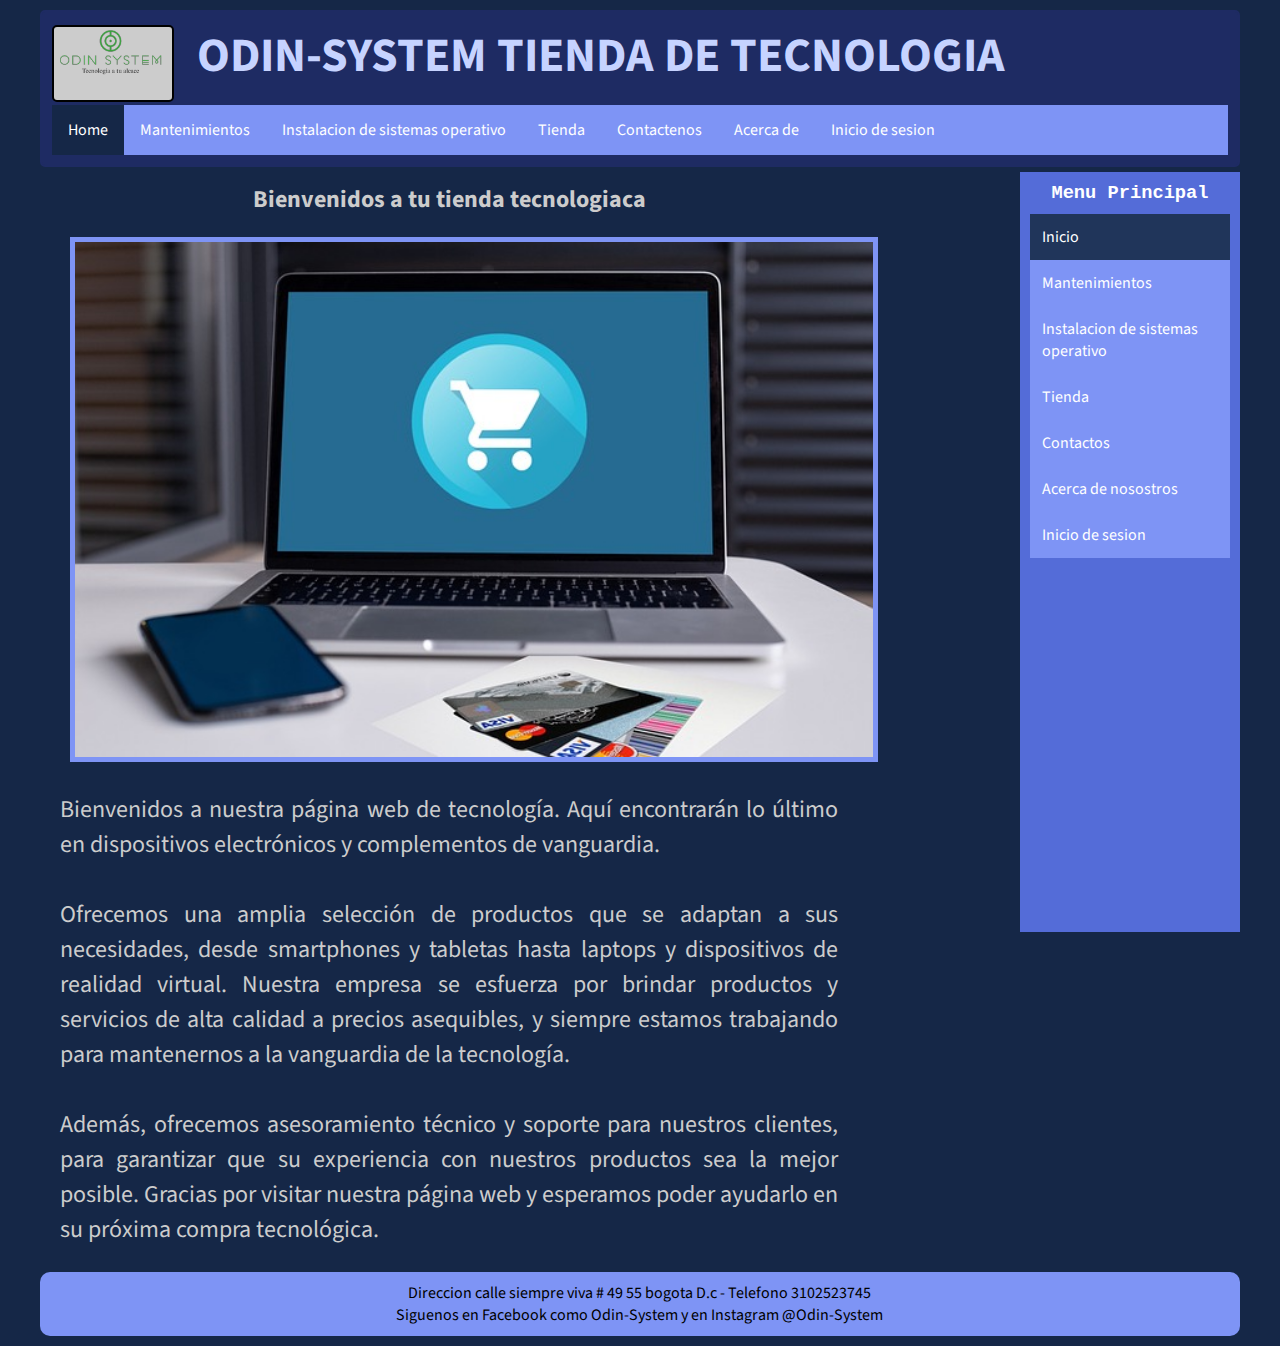
<file: html/index.html>
<!DOCTYPE hmtl>
<html lang="es">
  <head>
    <meta charset="UTF-8" />
    <meta http-equiv="X-UA-Compatible" content="IE=edge" />
    <meta name="viewport" content="width=device-width, initial-scale=1.0" />
    <link rel="preconnect" href="https://fonts.googleapis.com" />
    <link rel="preconnect" href="https://fonts.gstatic.com" crossorigin />
    <link
      href="https://fonts.googleapis.com/css2?family=Source+Sans+Pro:ital,wght@0,300;0,400;0,600;1,400&display=swap"
      rel="stylesheet"
    />
    <link rel="stylesheet" href="../css/index.css" />
    <title id="home">Odin-System</title>
  </head>
  <body>
    <div class="container">
      <header>
        <a href="index.html"><img src="../img/logo.png" alt="logo" /></a>
        <h1>ODIN-SYSTEM TIENDA DE TECNOLOGIA</h1>
        <nav>
          <ul>
            <li class="activa"><a href="index.html">Home</a></li>
            <li><a href="../html/vistas/limpieza.html">Mantenimientos</a></li>
            <li>
              <a href="../html/vistas/login.html"
                >Instalacion de sistemas operativo</a
              >
            </li>
            <li><a href="../html/vistas/progrmas.html">Tienda</a></li>
            <li><a href="../html/vistas/contacto.html">Contactenos</a></li>
            <li><a href="../html/vistas/acerca.html">Acerca de</a></li>
            <li><a href="../html/vistas/login.html">Inicio de sesion</a></li>
          </ul>
        </nav>
      </header>

      <main>
        <div class="menu">
          <h3>Menu Principal</h3>
          <nav class="vertical-menu">
            <ul>
              <a href="#home" class="active"
                ><i class="fa fa-home"> </i> Inicio</a
              >
              <a href="../html/vistas/limpieza.html">Mantenimientos</a>
              <a href="../html/vistas/formateo.html"
                >Instalacion de sistemas operativo</a
              >
              <a href="../html/vistas/progrmas.html">Tienda</a>
              <a href="../html/vistas/contacto.html">Contactos</a>
              <a href="../html/vistas/acerca.html">Acerca de nosostros</a>
              <a href="../html/vistas/login.html">Inicio de sesion</a>
            </ul>
          </nav>
        </div>
      </main>

      <div class="principal">
        <h2>Bienvenidos a tu tienda tecnologiaca</h2>
        <center><img src="../img/3.jpg" alt="index" /></center>
        <p>
          Bienvenidos a nuestra página web de tecnología. Aquí encontrarán lo
          último en dispositivos electrónicos y complementos de vanguardia.
          <br /><br />
          Ofrecemos una amplia selección de productos que se adaptan a sus
          necesidades, desde smartphones y tabletas hasta laptops y dispositivos
          de realidad virtual. Nuestra empresa se esfuerza por brindar productos
          y servicios de alta calidad a precios asequibles, y siempre estamos
          trabajando para mantenernos a la vanguardia de la tecnología.
          <br /><br />
          Además, ofrecemos asesoramiento técnico y soporte para nuestros
          clientes, para garantizar que su experiencia con nuestros productos
          sea la mejor posible. Gracias por visitar nuestra página web y
          esperamos poder ayudarlo en su próxima compra tecnológica.
        </p>
      </div>

      <footer>
        <p>
          Direccion calle siempre viva # 49 55 bogota D.c - Telefono 3102523745
        </p>
        <p>Siguenos en Facebook como Odin-System y en Instagram @Odin-System</p>
      </footer>
    </div>
  </body>
</html>
</file>
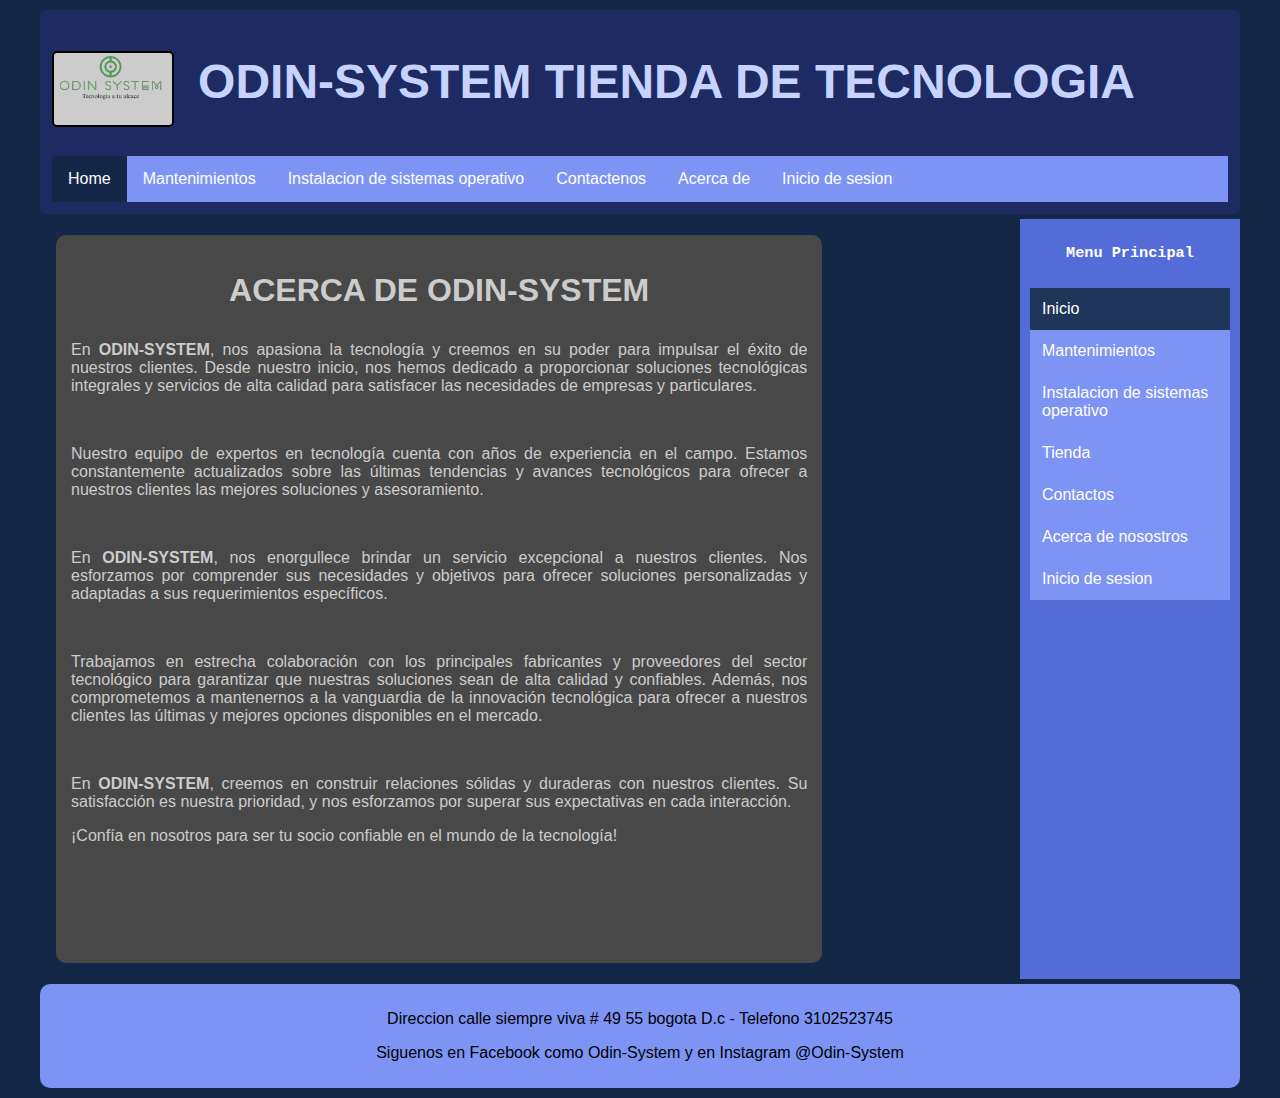
<file: html/vistas/acerca.html>
<!DOCTYPE html>
<html lang="en">
  <head>
    <meta charset="UTF-8" />
    <meta http-equiv="X-UA-Compatible" content="IE=edge" />
    <meta name="viewport" content="width=device-width, initial-scale=1.0" />
    <title>Odin system</title>
    <link rel="stylesheet" href="../../css/acerca.css" />
  </head>
  <body>
    <div class="container">
      <header>
        <a href="../index.html"><img src="../../img/logo.png" alt="logo" /></a>
        <h1>ODIN-SYSTEM TIENDA DE TECNOLOGIA</h1>
        <nav>
          <ul>
            <li class="activa"><a href="../index.html">Home</a></li>
            <li><a href="limpieza.html">Mantenimientos</a></li>
            <li>
              <a href="login.html">Instalacion de sistemas operativo</a>
            </li>
            <li><a href="contacto.html">Contactenos</a></li>
            <li><a href="acerca.html">Acerca de</a></li>
            <li><a href="login.html">Inicio de sesion</a></li>
          </ul>
        </nav>
      </header>

      <main>
        <div class="menu">
          <h3>Menu Principal</h3>
          <nav class="vertical-menu">
            <ul>
              <a href="../index.html" class="active"
                ><i class="fa fa-home"> </i> Inicio</a
              >
              <a href="limpieza.html">Mantenimientos</a>
              <a href="formateo.html">Instalacion de sistemas operativo</a>
              <a href="tienda.html">Tienda</a>
              <a href="contacto.html">Contactos</a>
              <a href="#">Acerca de nosostros</a>
              <a href="login.html">Inicio de sesion</a>
            </ul>
          </nav>
        </div>
      </main>
      <div class="acerca">
        <h1>ACERCA DE ODIN-SYSTEM</h1>
        <p>
          En <b>ODIN-SYSTEM</b>, nos apasiona la tecnología y creemos en su
          poder para impulsar el éxito de nuestros clientes. Desde nuestro
          inicio, nos hemos dedicado a proporcionar soluciones tecnológicas
          integrales y servicios de alta calidad para satisfacer las necesidades
          de empresas y particulares.
        </p>
        <br />
        <p>
          Nuestro equipo de expertos en tecnología cuenta con años de
          experiencia en el campo. Estamos constantemente actualizados sobre las
          últimas tendencias y avances tecnológicos para ofrecer a nuestros
          clientes las mejores soluciones y asesoramiento.
        </p>
        <br />
        <p>
          En <b>ODIN-SYSTEM</b>, nos enorgullece brindar un servicio excepcional
          a nuestros clientes. Nos esforzamos por comprender sus necesidades y
          objetivos para ofrecer soluciones personalizadas y adaptadas a sus
          requerimientos específicos.
        </p>
        <br />
        <p>
          Trabajamos en estrecha colaboración con los principales fabricantes y
          proveedores del sector tecnológico para garantizar que nuestras
          soluciones sean de alta calidad y confiables. Además, nos
          comprometemos a mantenernos a la vanguardia de la innovación
          tecnológica para ofrecer a nuestros clientes las últimas y mejores
          opciones disponibles en el mercado.
        </p>
        <br />
        <p>
          En <b>ODIN-SYSTEM</b>, creemos en construir relaciones sólidas y
          duraderas con nuestros clientes. Su satisfacción es nuestra prioridad,
          y nos esforzamos por superar sus expectativas en cada interacción.
        </p>
        <p>
          ¡Confía en nosotros para ser tu socio confiable en el mundo de la
          tecnología!
        </p>
      </div>
      <footer>
        <p>
          Direccion calle siempre viva # 49 55 bogota D.c - Telefono 3102523745
        </p>
        <p>Siguenos en Facebook como Odin-System y en Instagram @Odin-System</p>
      </footer>
    </div>
  </body>
</html>
</file>
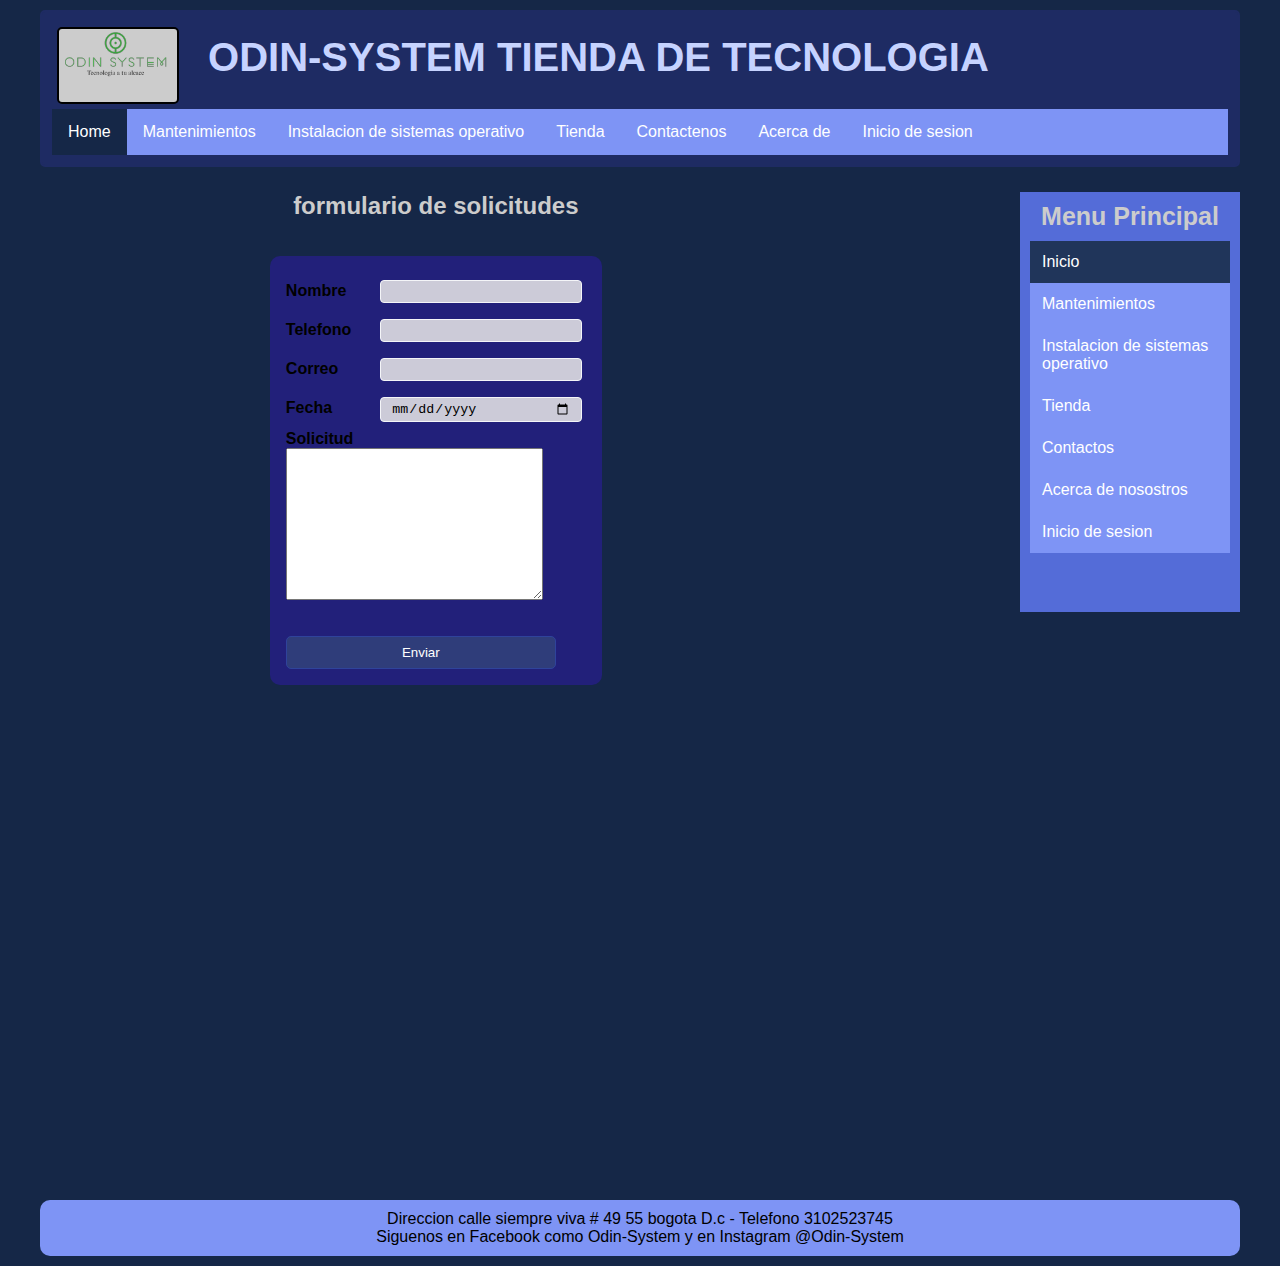
<file: html/vistas/contacto.html>
<!DOCTYPE html>
<html lang="en">
  <head>
    <meta charset="UTF-8" />
    <meta http-equiv="X-UA-Compatible" content="IE=edge" />
    <meta name="viewport" content="width=device-width, initial-scale=1.0" />
    <title>Odin system</title>
    <link rel="stylesheet" href="../../css/paginas.css" />
  </head>
  <body>
    <div class="container">
      <header>
        <a href="index.html"><img src="../../img/logo.png" alt="logo" /></a>
        <h1>ODIN-SYSTEM TIENDA DE TECNOLOGIA</h1>
        <nav>
          <ul>
            <li class="activa"><a href="../index.html">Home</a></li>
            <li><a href="limpieza.html">Mantenimientos</a></li>
            <li>
              <a href="formateo.html">Instalacion de sistemas operativo</a>
            </li>
            <li><a href="tienda.html">Tienda</a></li>
            <li><a href="contacto.html">Contactenos</a></li>
            <li><a href="acerca.html">Acerca de</a></li>
            <li><a href="login.html">Inicio de sesion</a></li>
          </ul>
        </nav>
      </header>
      <main>
        <div class="menu">
          <h3>Menu Principal</h3>
          <nav class="vertical-menu">
            <ul>
              <a href="../index.html" class="active"
                ><i class="fa fa-home"> </i> Inicio</a
              >
              <a href="limpieza.html">Mantenimientos</a>
              <a href="formateo.html">Instalacion de sistemas operativo</a>
              <a href="progrmas.html">Tienda</a>
              <a href="contacto.html">Contactos</a>
              <a href="acerca.html">Acerca de nosostros</a>
              <a href="login.html">Inicio de sesion</a>
            </ul>
          </nav>
        </div>
      </main>
      <nav>
        <h2>formulario de solicitudes</h2>
        <br /><br />
        <form action="#" method="get">
          <label for="nombre">Nombre</label>
          <input
            type="text"
            id="nombre"
            name="nombre"
            tabindex="1"
            size="50"
            maxlength="45"
            required
          />
          <br />
          <label for="telefono">Telefono</label>
          <input type="number" name="telefono" id="telefono" required />
          <br />
          <label for="correo">Correo</label>
          <input type="email" name="correo" id="correo" required />
          <br />
          <label for="fechanac">Fecha</label>
          <input type="date" name="fechanac" id="fechanac" required />
          <br />
          <label for="descripcion">Solicitud</label>
          <br />
          <textarea
            name="descripcion"
            id="descripcion"
            cols="30"
            rows="10"
          ></textarea>
          <input type="submit" value="Enviar" />
        </form>
        <br />
        <br />
        <iframe
          src="https://www.google.com/maps/embed?pb=!1m14!1m12!1m3!1d15907.48299490589!2d-74.0887572!3d4.61713685!2m3!1f0!2f0!3f0!3m2!1i1024!2i768!4f13.1!5e0!3m2!1ses!2sco!4v1684354418202!5m2!1ses!2sco"
          width="600"
          height="450"
          style="border: 0"
          allowfullscreen=""
          loading="lazy"
          referrerpolicy="no-referrer-when-downgrade"
        ></iframe>
      </nav>
      <footer>
        <p>
          Direccion calle siempre viva # 49 55 bogota D.c - Telefono 3102523745
        </p>
        <p>Siguenos en Facebook como Odin-System y en Instagram @Odin-System</p>
      </footer>
    </div>
  </body>
</html>
</file>
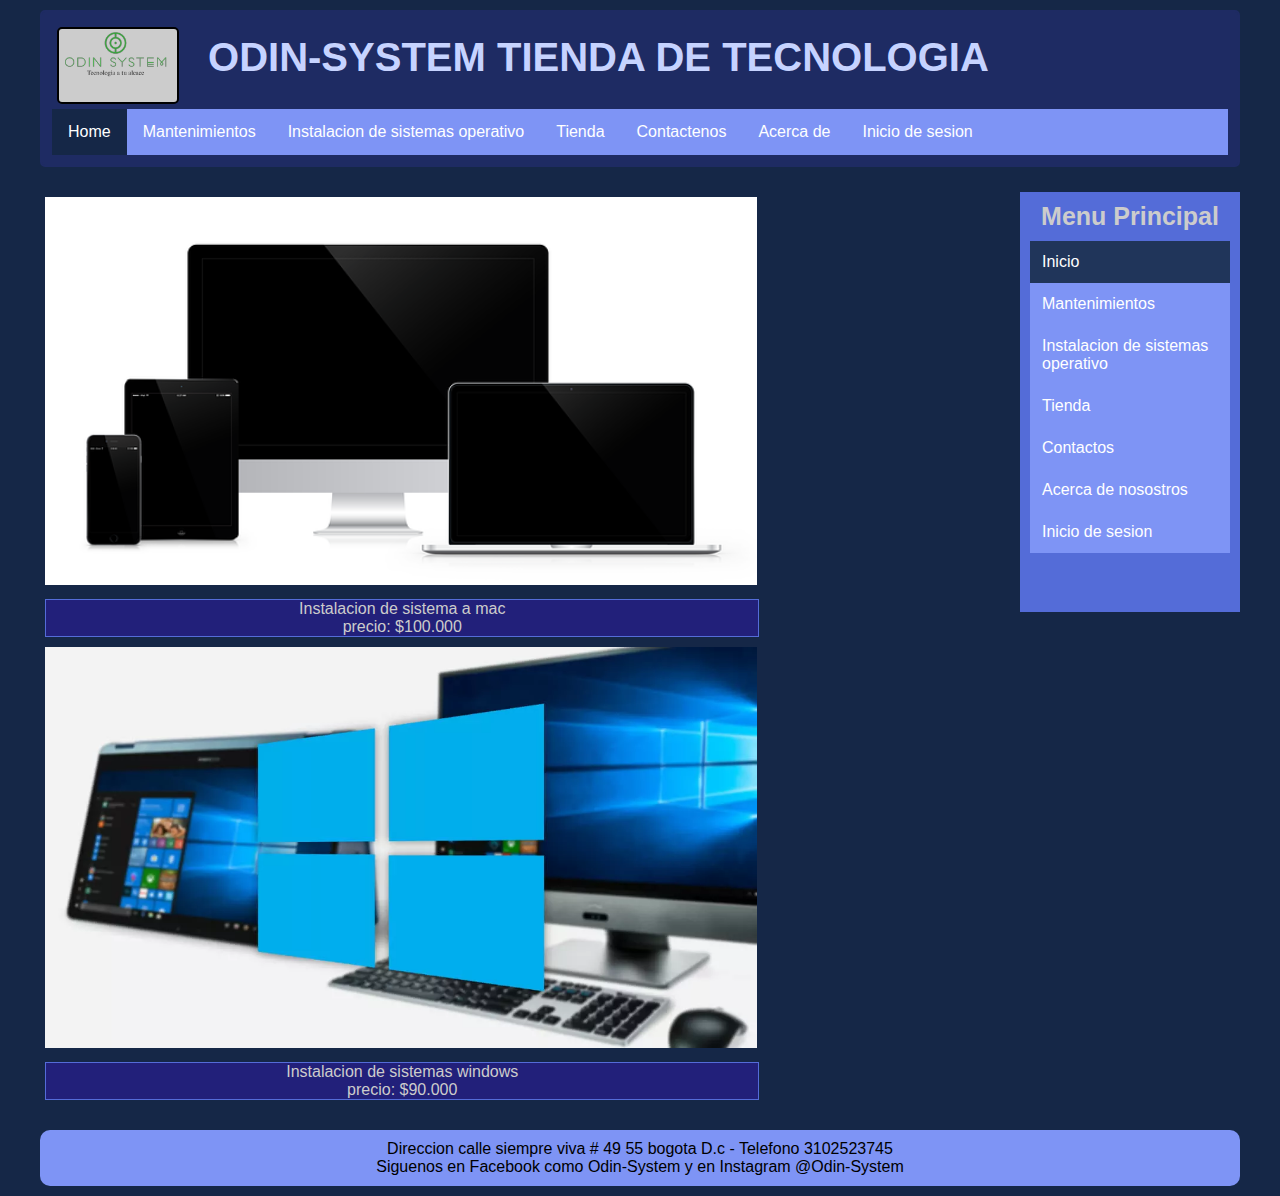
<file: html/vistas/formateo.html>
<!DOCTYPE html>
<html lang="en">
  <head>
    <meta charset="UTF-8" />
    <meta http-equiv="X-UA-Compatible" content="IE=edge" />
    <meta name="viewport" content="width=device-width, initial-scale=1.0" />
    <title>Odin system</title>
    <link rel="stylesheet" href="../../css/paginas.css" />
  </head>
  <body>
    <div class="container">
      <header>
        <a href="index.html"><img src="../../img/logo.png" alt="logo" /></a>
        <h1>ODIN-SYSTEM TIENDA DE TECNOLOGIA</h1>
        <nav>
          <ul>
            <li class="activa"><a href="../index.html">Home</a></li>
            <li><a href="limpieza.html">Mantenimientos</a></li>
            <li>
              <a href="formateo.html">Instalacion de sistemas operativo</a>
            </li>
            <li><a href="tienda.html">Tienda</a></li>
            <li><a href="contacto.html">Contactenos</a></li>
            <li><a href="acerca.html">Acerca de</a></li>
            <li><a href="login.html">Inicio de sesion</a></li>
          </ul>
        </nav>
      </header>
      <main>
        <div class="menu">
          <h3>Menu Principal</h3>
          <nav class="vertical-menu">
            <ul>
              <a href="../index.html" class="active"
                ><i class="fa fa-home"> </i> Inicio</a
              >
              <a href="limpieza.html">Mantenimientos</a>
              <a href="formateo.html">Instalacion de sistemas operativo</a>
              <a href="tienda.html">Tienda</a>
              <a href="contacto.html">Contactos</a>
              <a href="acerca.html">Acerca de nosostros</a>
              <a href="login.html">Inicio de sesion</a>
            </ul>
          </nav>
        </div>
      </main>

      <nav>
        <a href="login.html"
          ><img src="../../img/mac.png" alt="mac" width="90%"
        /></a>
        <p>
          Instalacion de sistema a mac
          <br />
          precio: $100.000
        </p>
        <a href="login.html"
          ><img src="../../img/windows.png" alt="windows" width="90%"
        /></a>
        <p>
          Instalacion de sistemas windows
          <br />
          precio: $90.000
        </p>
      </nav>
      <footer>
        <p>
          Direccion calle siempre viva # 49 55 bogota D.c - Telefono 3102523745
        </p>
        <p>Siguenos en Facebook como Odin-System y en Instagram @Odin-System</p>
      </footer>
    </div>
  </body>
</html>
</file>
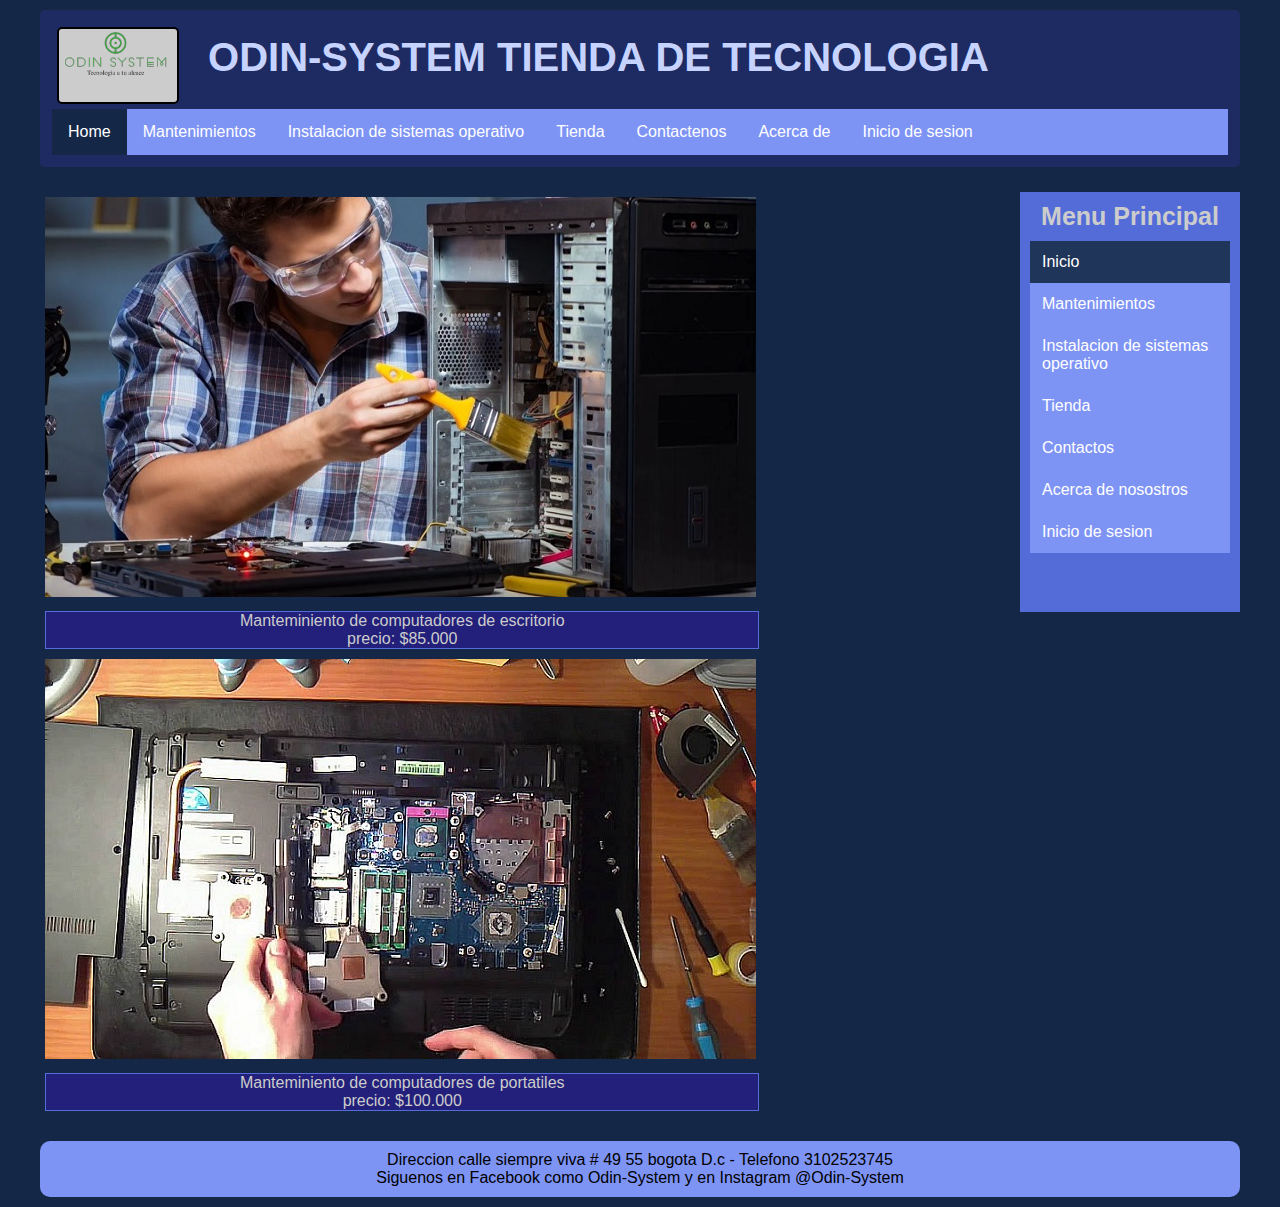
<file: html/vistas/limpieza.html>
<!DOCTYPE html>
<html lang="en">
  <head>
    <meta charset="UTF-8" />
    <meta http-equiv="X-UA-Compatible" content="IE=edge" />
    <meta name="viewport" content="width=device-width, initial-scale=1.0" />
    <title>Odin system</title>
    <link rel="stylesheet" href="../../css/paginas.css" />
  </head>
  <body>
    <div class="container">
      <header>
        <a href="index.html"><img src="../../img/logo.png" alt="logo" /></a>
        <h1 id="inicio">ODIN-SYSTEM TIENDA DE TECNOLOGIA</h1>
        <nav>
          <ul>
            <li class="activa"><a href="../../html/index.html">Home</a></li>
            <li><a href="limpieza.html">Mantenimientos</a></li>
            <li>
              <a href="formateo.html">Instalacion de sistemas operativo</a>
            </li>
            <li><a href="tienda.html">Tienda</a></li>
            <li><a href="contacto.html">Contactenos</a></li>
            <li><a href="acerca.html">Acerca de</a></li>
            <li><a href="login.html">Inicio de sesion</a></li>
          </ul>
        </nav>
      </header>
      <main>
        <div class="menu">
          <h3>Menu Principal</h3>
          <nav class="vertical-menu">
            <ul>
              <a href="../index.html" class="active"
                ><i class="fa fa-home"> </i> Inicio</a
              >
              <a href="#inicio">Mantenimientos</a>
              <a href="formateo.html">Instalacion de sistemas operativo</a>
              <a href="progrmas.html">Tienda</a>
              <a href="contacto.html">Contactos</a>
              <a href="acerca.html">Acerca de nosostros</a>
              <a href="login.html">Inicio de sesion</a>
            </ul>
          </nav>
        </div>
      </main>

      <nav>
        <a href="login.html"><img src="../../img/escritorio.jpg" alt="" /></a>
        <p>
          Manteminiento de computadores de escritorio
          <br />
          precio: $85.000
        </p>
        <a href="login.html"><img src="../../img/portatil.jpg" alt="" /></a>
        <p>
          Manteminiento de computadores de portatiles
          <br />
          precio: $100.000
        </p>
      </nav>
      <footer>
        <p>
          Direccion calle siempre viva # 49 55 bogota D.c - Telefono 3102523745
        </p>
        <p>Siguenos en Facebook como Odin-System y en Instagram @Odin-System</p>
      </footer>
    </div>
  </body>
</html>
</file>
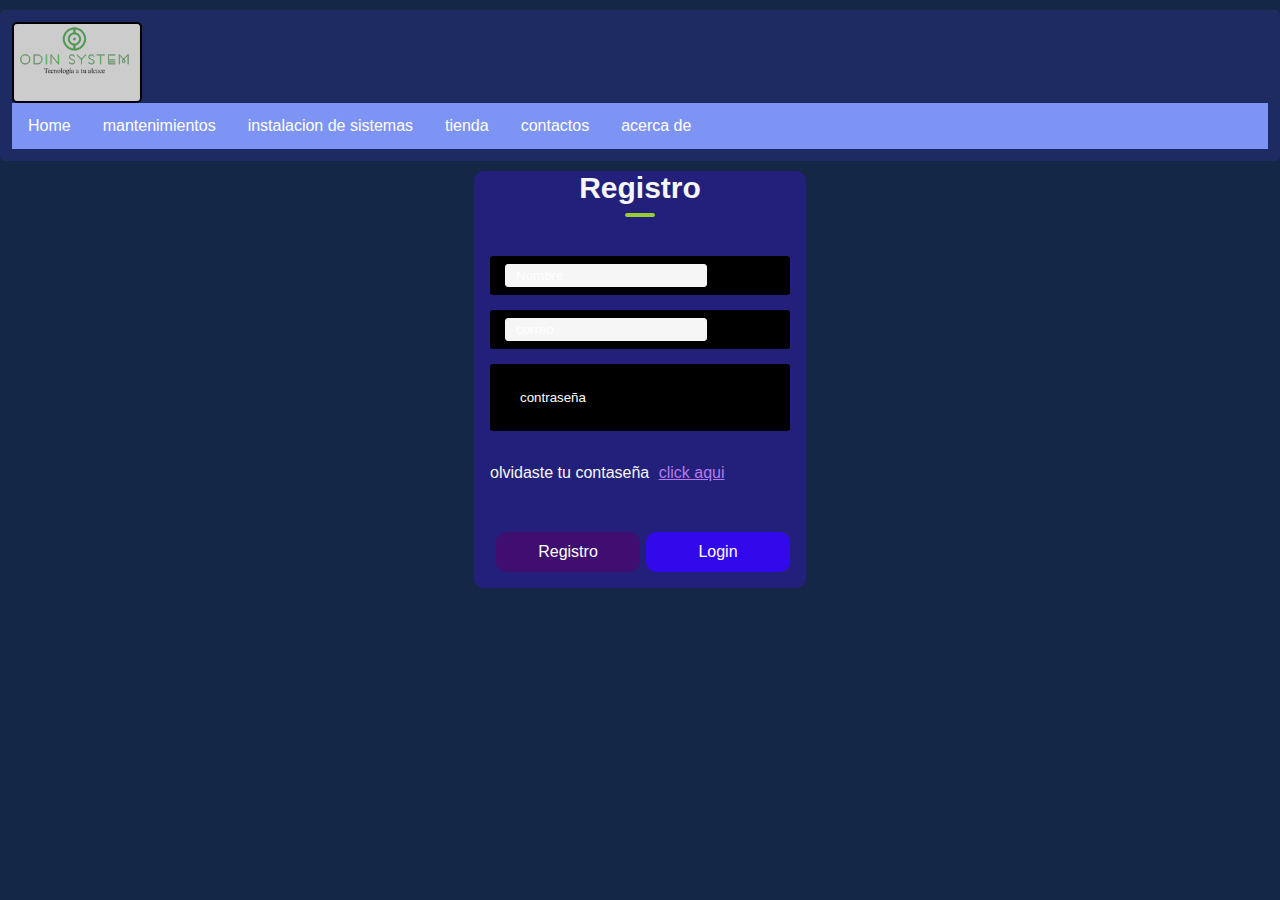
<file: html/vistas/login.html>
<!DOCTYPE html>
<html lang="en">
  <head>
    <meta charset="UTF-8" />
    <meta http-equiv="X-UA-Compatible" content="IE=edge" />
    <meta name="viewport" content="width=device-width, initial-scale=1.0" />
    <title>Odin system</title>
    <link rel="stylesheet" href="../../css/index.css" />
  </head>
  <body>
    <header class="menu-superior">
      <div class="logo">
        <img src="../../img/logo.png" alt="logo" class="logo-img" />
      </div>
      <nav id="menu">
        <div class="wrapper">
          <ul>
            <li><a href="../index.html">Home</a></li>
            <li><a href="limpieza.html">mantenimientos</a></li>
            <li><a href="formateo.html">instalacion de sistemas</a></li>
            <li><a href="tienda.html">tienda</a></li>
            <li><a href="contacto.html">contactos</a></li>
            <li><a href="acerca.html">acerca de</a></li>
            <!-- <li><a href="login.html">inicio de sesion</a></li> -->
          </ul>
        </div>
      </nav>
    </header>

    <!-- formulario -->
    <link rel="stylesheet" href="../../css/login.css" />
    <link
      rel="stylesheet"
      href="https://cdnjs.cloudflare.com/ajax/libs/font-awesome/6.4.0/css/all.min.css"
      integrity="sha512-iecdLmaskl7CVkqkXNQ/ZH/XLlvWZOJyj7Yy7tcenmpD1ypASozpmT/E0iPtmFIB46ZmdtAc9eNBvH0H/ZpiBw=="
      crossorigin="anonymous"
      referrerpolicy="no-referrer"
    />
    <div class="container">
      <div class="form-content">
        <h1 id="title">Registro</h1>
        <form>
          <div class="input-group">
            <div class="input-field" id="nameInput">
              <i class="fa-solid fa-user"></i>
              <input type="text" placeholder="Nombre" />
            </div>
            <div class="input-field">
              <i class="fa-solid fa-envelope"></i>
              <input type="email" placeholder="correo" />
            </div>
            <div class="input-field">
              <i class="fa-solid fa-lock"></i>
              <input type="password" placeholder="contraseña" />
            </div>
            <br />
            <p>olvidaste tu contaseña <a href="#">click aqui</a></p>
          </div>
          <div class="btn-field">
            <br />
            <button id="signUp" type="button">Registro</button>
            <button id="signIn" type="button" class="disable">Login</button>
          </div>
        </form>
      </div>
    </div>
    <script src="../../js/formulario.js"></script>
  </body>
</html>
</file>
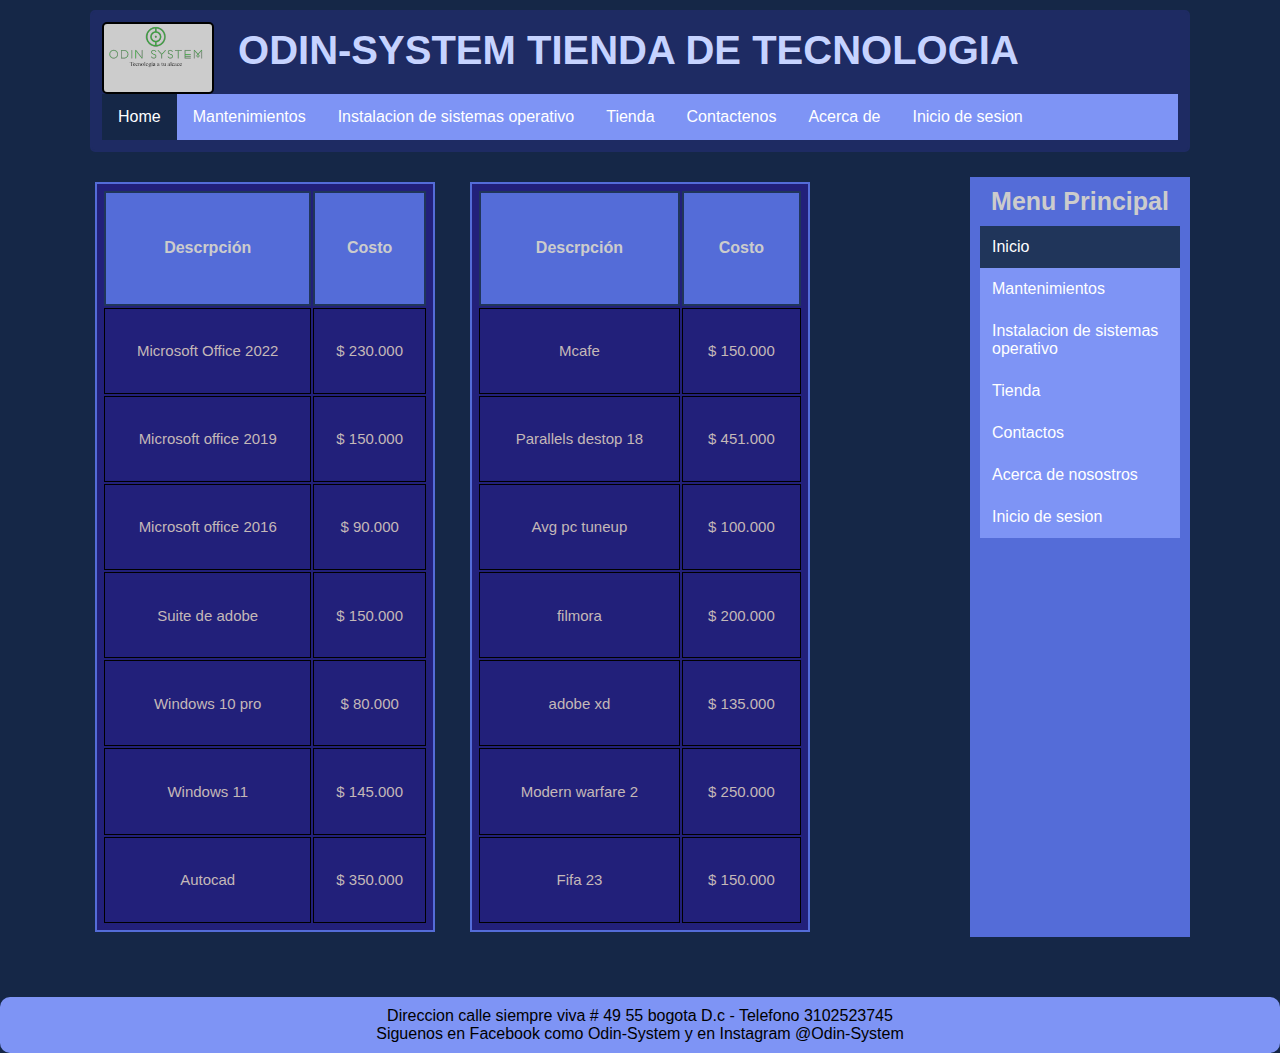
<file: html/vistas/tienda.html>
<!DOCTYPE html>
<html lang="en">
  <head>
    <meta charset="UTF-8" />
    <meta http-equiv="X-UA-Compatible" content="IE=edge" />
    <meta name="viewport" content="width=device-width, initial-scale=1.0" />
    <title>Odin system</title>
    <link rel="stylesheet" href="../../css/progrmas.css" />
  </head>
  <body>
    <div class="container">
      <header>
        <a href="index.html"><img src="../../img/logo.png" alt="logo" /></a>
        <h1 id="inicio">ODIN-SYSTEM TIENDA DE TECNOLOGIA</h1>
        <nav>
          <ul>
            <li class="activa"><a href="../../html/index.html">Home</a></li>
            <li><a href="limpieza.html">Mantenimientos</a></li>
            <li>
              <a href="formateo.html">Instalacion de sistemas operativo</a>
            </li>
            <li><a href="tienda.html">Tienda</a></li>
            <li><a href="contacto.html">Contactenos</a></li>
            <li><a href="acerca.html">Acerca de</a></li>
            <li><a href="login.html">Inicio de sesion</a></li>
          </ul>
        </nav>
      </header>
      <main>
        <div class="menu">
          <h3>Menu Principal</h3>
          <nav class="vertical-menu">
            <ul>
              <a href="../index.html" class="active"
                ><i class="fa fa-home"> </i> Inicio</a
              >
              <a href="#inicio">Mantenimientos</a>
              <a href="formateo.html">Instalacion de sistemas operativo</a>
              <a href="progrmas.html">Tienda</a>
              <a href="contacto.html">Contactos</a>
              <a href="acerca.html">Acerca de nosostros</a>
              <a href="login.html">Inicio de sesion</a>
            </ul>
          </nav>
        </div>
      </main>
        <table class="tabla-1">
            <tr>
              <th>Descrpción</th>
              <th>Costo</th>
            </tr>
            <tr>
              <td>Microsoft Office 2022</td>
              <td>$ 230.000</td>
            </tr>
            <tr>
              <td>Microsoft office 2019</td>
              <td>$ 150.000</td>
            </tr>
            <tr>
              <td>Microsoft office 2016</td>
              <td>$ 90.000</td>
            </tr>
            <tr>
              <td>Suite de adobe</td>
              <td>$ 150.000</td>
            </tr>
            <tr>
              <td>Windows 10 pro</td>
              <td>$ 80.000</td>
            </tr>
            <tr>
              <td>Windows 11</td>
              <td>$ 145.000</td>
            </tr>
            <tr>
              <td>Autocad</td>
              <td>$ 350.000</td>
            </tr>
            </table>

          <table class="tabla-2">
            <tr>
              <th>Descrpción</th>
              <th>Costo</th>
            </tr>
            <tr>
              <td>Mcafe</td>
              <td>$ 150.000</td>
            </tr>
            <tr>
              <td>Parallels destop 18</td>
              <td>$ 451.000</td>
            </tr>
            <tr>
              <td>Avg pc tuneup</td>
              <td>$ 100.000</td>
            </tr>
            <tr>
              <td>filmora</td>
              <td>$ 200.000</td>
            </tr>
            <tr>
              <td>adobe xd</td>
              <td>$ 135.000</td>
            </tr>
            <tr>
              <td>Modern warfare 2</td>
              <td>$ 250.000</td>
            </tr>
            <tr>
              <td>Fifa 23</td>
              <td>$ 150.000</td>
            </tr>
        </table>
      </div>
      <footer>
        <p>
          Direccion calle siempre viva # 49 55 bogota D.c - Telefono 3102523745
        </p>
        <p>Siguenos en Facebook como Odin-System y en Instagram @Odin-System</p>
      </footer>
    </div>
  </body>
</html>
</file>
<file: css/index.css>
* {
  margin: 0;
  padding: 0;
}

body {
  background-image: url("../img/body.jpg");
  font-size: 16;
  background: #152747;
  margin-top: 10px;
  font-family: "Source Sans Pro", sans-serif;
}

.container {
  width: 100%;
  max-width: 1200px;
  margin: 10px auto;
  display: grid;
  grid-gap: 5px;
  grid-template-columns: repeat(3, 1fr);
  grid-template-rows: repeat(3, auto);
  grid-template-areas:
    "header      header  header"
    "div         div     main"
    "footer      footer   footer";
}

.container header {
  grid-area: header;
}
.container div {
  grid-area: div;
}
.container main {
  grid-area: main;
}
.container footer {
  grid-area: footer;
}

.contenedor {
  margin: 0 auto;
  width: 100%;
  padding: 20px;
  min-height: 100px;
  max-height: 1000px;
}

header {
  background-color: #1e2b63;
  border: 2px solid #1e2b63;
  padding: 10px;
  color: #000;
  border-radius: 5px;
}

header img {
  width: 10%;
  min-width: 100px;
  background-color: #ccc;
  border: 2px solid #000;
  border-radius: 5px;
}

header h1 {
  margin-left: 20px;
  color: #c6d3ff;
}

header img,
header h1 {
  display: inline-block;
  vertical-align: middle;
  font-size: 3rem;
  padding-bottom: 15px;
}

/* Menu horizontal*/

nav ul {
  list-style-type: none;
  margin: 0;
  padding: 0;
  overflow: hidden;
  background-color: #7e94f5;
}

nav ul li {
  float: left;
}

nav ul li a {
  display: block;
  color: white;
  text-align: center;
  padding: 14px 16px;
  text-decoration: none;
}

nav ul li a:hover:not(.activa) {
  background-color: #22207a;
}

nav .activa {
  background-color: #152747;
}

/*Menu vertical*/

.vertical-menu {
  width: 100%;
  padding-top: 10px;
  padding-bottom: 10px;
  font-family: "Source Sans Pro", sans-serif;
  text-align: left;
}

.vertical-menu a {
  background-color: #7e94f5;
  color: white;
  display: block;
  padding: 12px;
  text-decoration: none;
}

.vertical-menu a:hover {
  background-color: rgb(104, 102, 221);
  color: rgb(255, 255, 255);
}

.vertical-menu a.active {
  background-color: #20355a;
  color: white;
}

.principal h2 {
  color: #ccc;
  text-align: center;
}

.menu {
  float: right;
  width: 15%;
  min-width: 200px;
  min-height: 740px;
  background: #546cd8;
  padding: 10px;
  color: white;
  text-align: center;
  font-family: monospace;
}

.principal {
  float: right;
  width: 100%;
  padding: 10px;
}

.principal img {
  width: 100%;
  border: #7e94f5 solid 5px;
  margin: 20px;
}

.principal h3 {
  font-size: 25px;
  padding-bottom: 10px;
  font-family: "Source Sans Pro", sans-serif;
}

.principal ol {
  padding: 10px;
  text-align: left;
}

.principal ul {
  padding: 20px;
}

.principal p {
  text-align: justify;
  padding: 10px;
  color: #ccc;
  font-size: x-large;
}

.principal table {
  width: 50%;
}

.principal table td {
  text-align: center;
}

footer {
  width: 100%;
  float: center;
  background: #7e94f5;
  /* min-height: 50px; */
  padding: 10px 0;
  text-align: center;
  border-radius: 10px;
}

/* Formulario */

form {
  width: 300px;
  padding: 16px;
  border-radius: 10px;
  margin: auto;
  background-color: #ccc;
}

form label {
  width: 72px;
  font-weight: bold;
  display: inline-block;
}

form input[type="text"],
form input[type="email"] {
  width: 180px;
  padding: 3px 10px;
  border: 1px solid #f6f6f6;
  border-radius: 3px;
  background-color: #f6f6f6;
  margin: 8px 0;
  display: inline-block;
}

form input[type="submit"] {
  width: 100%;
  padding: 8px 16px;
  margin-top: 32px;
  border: 1px solid #000;
  border-radius: 5px;
  display: block;
  color: #fff;
  background-color: #000;
}

form input[type="submit"]:hover {
  cursor: pointer;
}

form input[type="radio"] {
  margin-right: 5px;
}
textarea {
  width: 100%;
  height: 100px;
  border: 1px solid #f6f6f6;
  border-radius: 3px;
  background-color: #f6f6f6;
  margin: 8px 0;
  /*resize: vertical | horizontal | none | both*/
  resize: none;
  display: block;
}

/*resposiv*/

@media screen and (max-width: 768px) {
    .container {
      font-size: 15px;
      grid-template-areas:
        "header"
        "main"
        "div"
        "footer";
    }
  }
</file>
<file: css/acerca.css>
/*acerca de */
body {
  background-image: url("../img/body.jpg");
  font-size: 16;
  background: #152747;
  margin-top: 10px;
  font-family: "Source Sans Pro", sans-serif;
}

.container {
  width: 100%;
  max-width: 1200px;
  margin: 10px auto;
  display: grid;
  grid-gap: 5px;
  grid-template-columns: repeat(3, 1fr);
  grid-template-rows: repeat(3, auto);
  grid-template-areas:
    "header      header  header"
    "div         div     main"
    "footer      footer   footer";
}
.container header {
  grid-area: header;
}
.container div {
  grid-area: div;
}
.container main {
  grid-area: main;
}
.container footer {
  grid-area: footer;
}

.contenedor {
  margin: 0 auto;
  width: 100%;
  padding: 20px;
  min-height: 100px;
  max-height: 1000px;
}

header {
  background-color: #1e2b63;
  border: 2px solid #1e2b63;
  padding: 10px;
  color: #000;
  border-radius: 5px;
}

header img {
  width: 10%;
  min-width: 100px;
  background-color: #ccc;
  border: 2px solid #000;
  border-radius: 5px;
}

header h1 {
  margin-left: 20px;
  color: #c6d3ff;
}

header img,
header h1 {
  display: inline-block;
  vertical-align: middle;
  font-size: 3rem;
  padding-bottom: 15px;
}

/* Menu horizontal*/

nav ul {
  list-style-type: none;
  margin: 0;
  padding: 0;
  overflow: hidden;
  background-color: #7e94f5;
}

nav ul li {
  float: left;
}

nav ul li a {
  display: block;
  color: white;
  text-align: center;
  padding: 14px 16px;
  text-decoration: none;
}

nav ul li a:hover:not(.activa) {
  background-color: #22207a;
}

nav .activa {
  background-color: #152747;
}

/*Menu vertical*/

.vertical-menu {
  width: 100%;
  padding-top: 10px;
  padding-bottom: 10px;
  font-family: "Source Sans Pro", sans-serif;
  text-align: left;
}

.vertical-menu a {
  background-color: #7e94f5;
  color: white;
  display: block;
  padding: 12px;
  text-decoration: none;
}

.vertical-menu a:hover {
  background-color: rgb(104, 102, 221);
  color: rgb(255, 255, 255);
}

.vertical-menu a.active {
  background-color: #20355a;
  color: white;
}

.principal h2 {
  color: #ccc;
  text-align: center;
}

.menu {
  float: right;
  width: 15%;
  min-width: 200px;
  min-height: 740px;
  background: #546cd8;
  padding: 10px;
  color: white;
  text-align: center;
  font-family: monospace;
}

.principal {
  float: right;
  width: 100%;
  padding: 10px;
}

.principal img {
  width: 100%;
  border: #7e94f5 solid 5px;
  margin: 20px;
}

.principal h3 {
  font-size: 25px;
  padding-bottom: 10px;
  font-family: "Source Sans Pro", sans-serif;
}

.principal ol {
  padding: 10px;
  text-align: left;
}

.principal ul {
  padding: 20px;
}

.principal p {
  text-align: justify;
  padding: 10px;
  color: #ccc;
  font-size: x-large;
}

.principal table {
  width: 50%;
}

.principal table td {
  text-align: center;
}

.acerca {
  text-align: justify;
  margin: 1rem;
  padding: 15px;
  color: #ccc;
  background: #494848;
  border-radius: 10px;
}
h1 {
  text-align: center;
  margin-bottom: 2rem;
}

footer {
  width: 100%;
  float: center;
  background: #7e94f5;
  /* min-height: 50px; */
  padding: 10px 0;
  text-align: center;
  border-radius: 10px;
}
</file>
<file: css/paginas.css>
* {
  margin: 0;
  padding: 0;
}

body {
  font-size: 16px;
  background: #152747;
  margin-top: 10px;
  font-family: "Source Sans Pro", sans-serif;
}

.container {
  width: 100%;
  max-width: 1200px;
  margin: 10px auto;
  display: grid;
  grid-gap: 25px;
  grid-template-columns: repeat(3, 1fr);
  grid-template-rows: repeat(4, auto);
  grid-template-areas:
    "header      header    header"
    "nav         nav       main"
    "nav         nav       main"
    "footer      footer    footer";
}

.container header {
  grid-area: header;
}
.container nav {
  grid-area: nav;
  height: 5%;
}
.container .widget-2 {
  grid-area: widgwt-2;
}
.container footer {
  grid-area: footer;
}
.container main {
  grid-area: main;
}

.contenedor {
  margin: 0 auto;
  width: 100%;
  padding: 20px;
  min-height: 1000px;
  max-height: 1000px;
}

header {
  background-color: #1e2b63;
  border: 2px solid #1e2b63;
  padding: 10px;
  color: #000;
  border-radius: 5px;
}

header img {
  width: 10%;
  min-width: 100px;
  background-color: #ccc;
  border: 2px solid #000;
  border-radius: 5px;
}

header h1 {
  margin-left: 20px;
  color: #c6d3ff;
}

header img,
header h1 {
  display: inline-block;
  vertical-align: middle;
  font-size: 2.5rem;
  padding-bottom: 15px;
}

/* Menu horizontal*/

nav ul {
  list-style-type: none;
  margin: 0;
  padding: 0;
  overflow: hidden;
  background-color: #7e94f5;
}

nav ul li {
  float: left;
}

nav ul li a {
  display: block;
  color: white;
  text-align: center;
  padding: 14px 16px;
  text-decoration: none;
}

nav ul li a:hover:not(.activa) {
  background-color: #22207a;
}

nav .activa {
  background-color: #152747;
}

/* menu vertical*/
.vertical-menu {
  width: 100%;
  padding-top: 10px;
  padding-bottom: 10px;
  font-family: "Source Sans Pro", sans-serif;
  text-align: left;
}

.vertical-menu a {
  background-color: #7e94f5;
  color: white;
  display: block;
  padding: 12px;
  text-decoration: none;
}

.vertical-menu a:hover {
  background-color: rgb(104, 102, 221);
  color: rgb(255, 255, 255);
}

.vertical-menu a.active {
  background-color: #20355a;
  color: white;
}

.menu h3 {
  font-size: 25px;
  color: #ccc;
  text-align: center;
  font-family: "Source Sans Pro", sans-serif;
}

.menu {
  float: right;
  width: 15%;
  min-width: 200px;
  min-height: 400px;
  background: #546cd8;
  padding: 10px;
  color: white;
  text-align: center;
  font-family: monospace;
}
img {
  margin: 5px;
}

img:hover {
  opacity: 0.5;
  cursor: pointer;
}

nav p {
  background-color: #22207a;
  color: #ccc;
  text-align: center;
  width: 90%;
  margin: 5px;
  border: 1px solid #546cd8;
}
footer {
  width: 100%;
  float: center;
  background: #7e94f5;
  /* min-height: 50px; */
  padding: 10px 0;
  text-align: center;
  border-radius: 10px;
}

/*formulario*/

form{
  width: 300px;
  padding: 16px;
  border-radius: 10px;
  margin: auto;
  background-color: #22207a;
}
h2{
  text-align: center;
  color: #ccc;
}
form label{
  width: 90px;
  font-weight: bold;
  display: inline-block;
}
form input[type="text"],
form input[type="number"],
form input[type="date"],
form input[type="email"]{
  width: 180px;
  padding: 3px 10px;
  border: 1px solid #f4f5f8;
  border-radius: 4px;
  background-color: #cccbd8;
  margin: 8px 0;
  display: inline-block;
}
form input[type="submit"]{
  width: 90%;
  padding: 8px 16px;
  margin-top: 32px;
  border: 1px solid #2f439b;
  border-radius: 5px;
  display: block;
  color: #ffffff;
  background-color: #2f3d7a;
}
form input[type="submit"]:hover{
  opacity: 0.5;
  cursor: pointer;
  color: white;
  background-color: green;
}

/*LOGIN*/

/*resposiv*/

@media screen and (max-width: 768px) {
  .container {
    font-size: 15px;
    grid-template-areas:
      "header  header"
      "main    main"
      "nav     nav"
      "nav     nav"
      "footer  footer";
  }

  nav img {
    height: 200px;
  }
  header h1 {
    font-size: 20px;
  }

  .menu {
    min-height: 400px;
  }
}
</file>
<file: css/login.css>
.container {
  height: 100%;
  width: 100vh;
  display: flex;
  flex-direction: column;
  align-items: center;
  justify-content: center;
  gap: 30px;
}

form {
  width: 300px;
  padding: 16px;
  border-radius: 10px;
  margin: auto;
  background-color: rgb(34, 32, 122);
  color: #f6f6f6;
}
input {
  width: 100%;
  padding: 18px 15px;
  border: 0;
  outline: none;
  border-radius: 3px;
  background: transparent;
  color: #f6f6f6;
  margin: 8px 0;
  display: inline-block;
}

input::placeholder {
  color: #ffffff;
}

.input-field i {
  margin-left: 15px;
  color: darkslateblue;
}

.form-content {
  background-color: rgb(34, 32, 122);
  display: flex;
  flex-direction: column;
  align-items: center;
  gap: 20px;
  border-radius: 10px;
}

.form-content h1 {
  font-size: 30px;
  color: #f6f6f6;
  position: relative;
}

.form-content h1::after {
  content: "";
  width: 30px;
  height: 4px;
  border-radius: 3px;
  background: yellowgreen;
  position: absolute;
  bottom: -12px;
  left: 50%;
  transform: translate(-50%);
}
.input-field {
  background-color: black;
  margin: 15px 0;
  border-radius: 3px;
  display: flex;
  align-items: center;
  transition: max-height 0.2s;
  overflow: hidden;
}

form p {
  text-align: left;
  color: #f6f6f6;
}

form p a {
  color: rgb(181, 122, 236);
  margin-left: 5px;
}

.btn-field {
  width: 100%;
  display: flex;
  justify-content: space-between;
}

.btn-field button {
  flex-basis: 48%;
  font-size: 16px;
  background-color: rgb(64, 13, 112);
  color: #ffffff;
  height: 40px;
  border-radius: 10px;
  border: 0;
  outline: 0;
  cursor: pointer;
  margin-top: 50px;
  transition: background 1s;
}

input-background {
  height: 250px;
}

.btn-field button.disable {
  background-color: rgb(50, 9, 235);
  color: rgb(255, 255, 255);
}
</file>
<file: css/progrmas.css>
* {
    margin: 0;
    padding: 0;
  }
  
  body {
    font-size: 16px;
    background: #152747;
    margin-top: 10px;
    font-family: "Source Sans Pro", sans-serif;
  }
  
  .container {
    width: 100%;
    max-width: 1100px;
    margin: 10px auto;
    display: grid;
    grid-gap: 25px;
    grid-template-columns: repeat(3, 1fr);
    grid-template-rows: repeat(4, auto);
    grid-template-areas:
      "header      header     header"
      "tabla-1     tabla-2    main"
      "footer      footer     footer";
  }

  .container header{
    grid-area: header;
  }
  .container main{
    grid-area: main;
  }
  .container .tabla-1{
    grid-area: tabla-1;
  }
  .container .tabla-2{
    grid-area: tabla-2;
  }
  .container footer{
    grid-area: footer;
  }
   
  .contenedor {
    margin: 0 auto;
    width: 100%;
    padding: 20px;
    min-height: 1000px;
    max-height: 1000px;
  }
  
  header {
    background-color: #1e2b63;
    border: 2px solid #1e2b63;
    padding: 10px;
    color: #000;
    border-radius: 5px;
  }
  
  header img {
    width: 10%;
    min-width: 100px;
    background-color: #ccc;
    border: 2px solid #000;
    border-radius: 5px;
  }
  
  header h1 {
    margin-left: 20px;
    color: #c6d3ff;
  }
  
  header img,
  header h1 {
    display: inline-block;
    vertical-align: middle;
    font-size: 2.5rem;
    padding-bottom: 15px;
  }
  
  /* Menu horizontal*/
  
  nav ul {
    list-style-type: none;
    margin: 0;
    padding: 0;
    overflow: hidden;
    background-color: #7e94f5;
  }
  
  nav ul li {
    float: left;
  }
  
  nav ul li a {
    display: block;
    color: white;
    text-align: center;
    padding: 14px 16px;
    text-decoration: none;
  }
  
  nav ul li a:hover:not(.activa) {
    background-color: #22207a;
  }
  
  nav .activa {
    background-color: #152747;
  }
  
  /* menu vertical*/

  .vertical-menu {
    width: 100%;
    padding-top: 10px;
    padding-bottom: 10px;
    font-family: "Source Sans Pro", sans-serif;
    text-align: left;
  }
  
  .vertical-menu a {
    background-color: #7e94f5;
    color: white;
    display: block;
    padding: 12px;
    text-decoration: none;
  }
  
  .vertical-menu a:hover {
    background-color: rgb(104, 102, 221);
    color: rgb(255, 255, 255);
  }
  
  .vertical-menu a.active {
    background-color: #20355a;
    color: white;
  }
  
  .menu h3 {
    font-size: 25px;
    color: #ccc;
    text-align: center;
    font-family: "Source Sans Pro", sans-serif;
  }
  
  .menu {
    float: right;
    width: 15%;
    min-width: 200px;
    min-height: 740px;
    background: #546cd8;
    padding: 10px;
    color: white;
    text-align: center;
    font-family: monospace;
  }

 /* tabla*/

 table{
    margin: 5px;
    padding: 5px;
    border: 2px solid #546cd8;
    background-color: #22207a;
 }
 table th{
    border: 2px solid #20355a;
    background-color: #546cd8;
    margin: 15px;
    padding: 15px;
    color: #ccc;
 }
 table td{
    margin: 0;
    padding: 10px;
    font-size: 15px;
    border: 1px solid black;
    text-align: center;
    color: rgb(196, 184, 184);
}
table td:hover{
    opacity: 0.5;
    cursor: pointer;
    box-shadow: 4px 2px rgb(0, 0, 0);
    color: #000;
    background-color: #546cd8;
}


  footer {
    width: 100%;
    float: center;
    background: #7e94f5;
    /* min-height: 50px; */
    padding: 10px 0;
    text-align: center;
    border-radius: 10px;
  }
  
  /*resposiv*/
  
  @media screen and (max-width: 768px) {
    .container {
      font-size: 15px;
      grid-template-areas:
        "header      header"
        "main        main"
        "tabla-1     tabla-1"
        "tabla-2     tabla-2"
        "footer      footer";
    }
  
    nav img {
      height: 200px;
    }
    header h1 {
      font-size: 15px;
    }
  
    .menu {
      min-height: 400px;
    }
    table td{
        font-size: 15px
    };
  }
</file>
